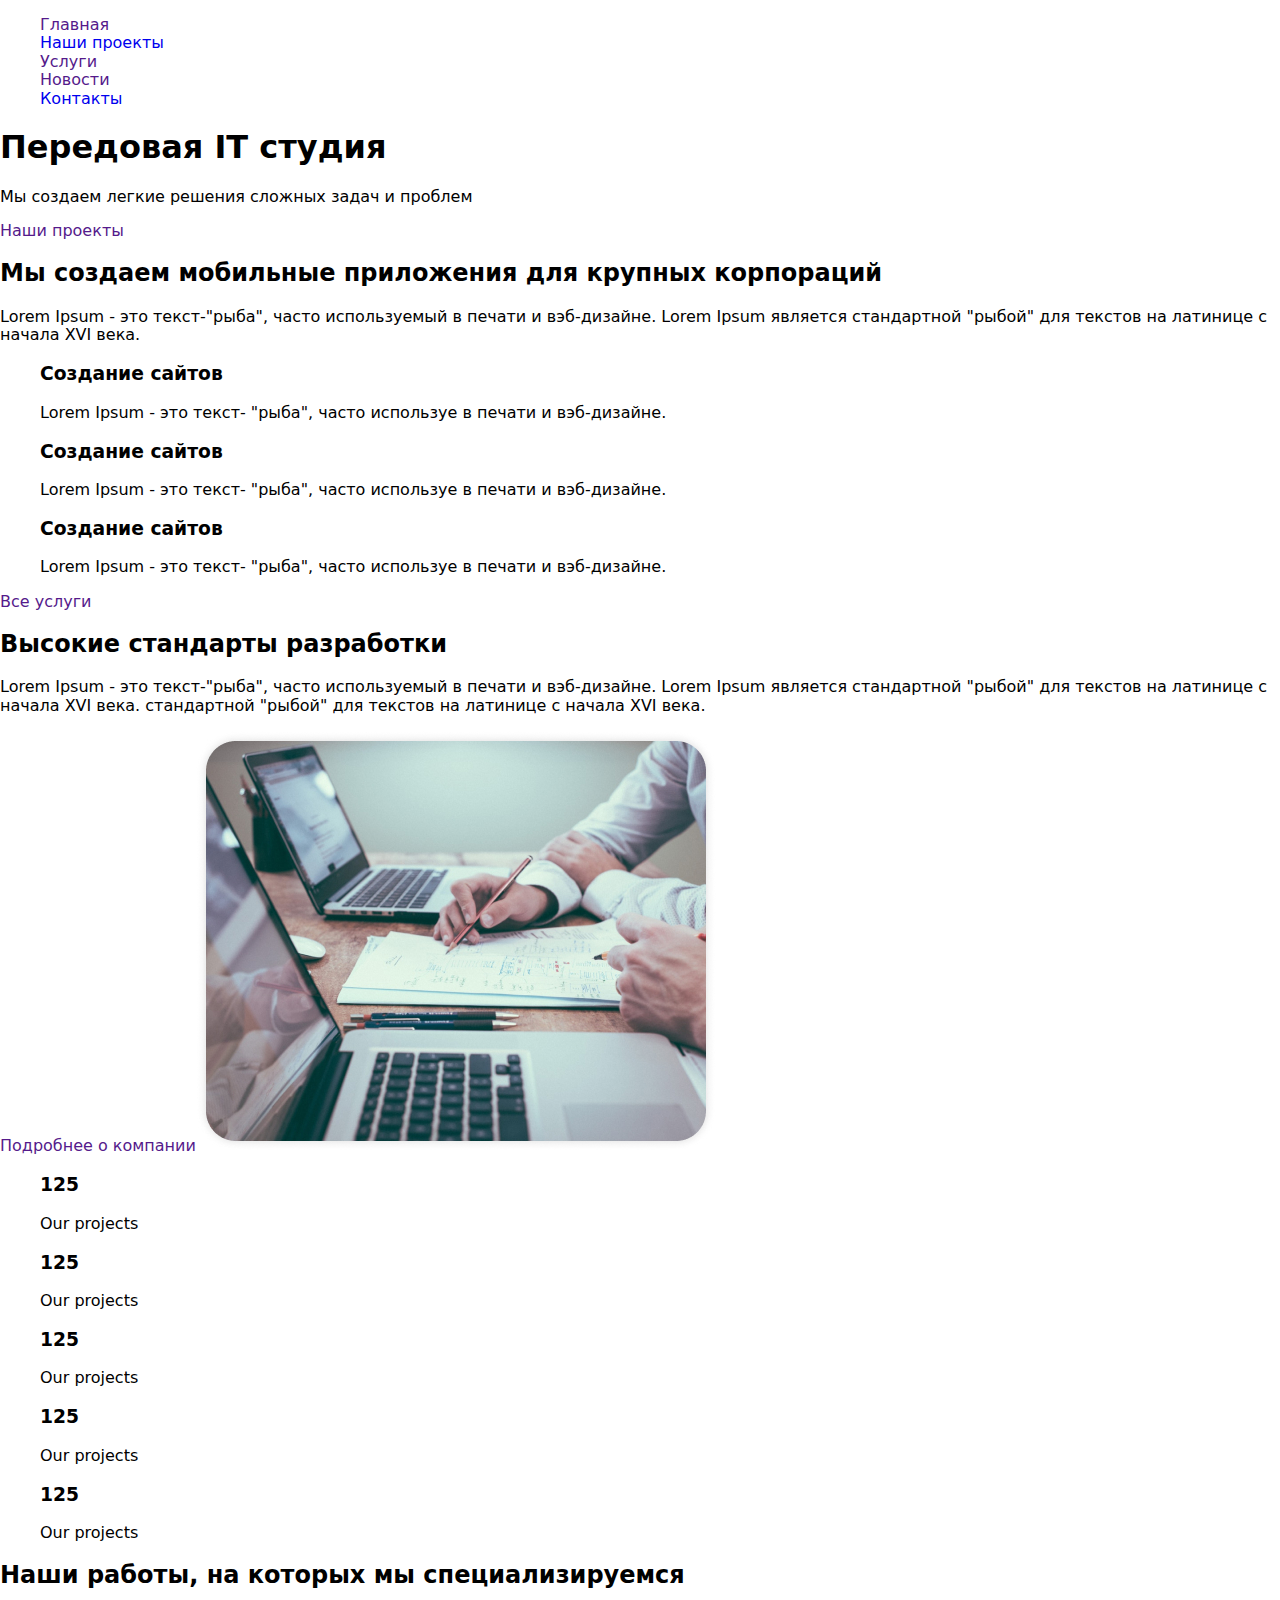
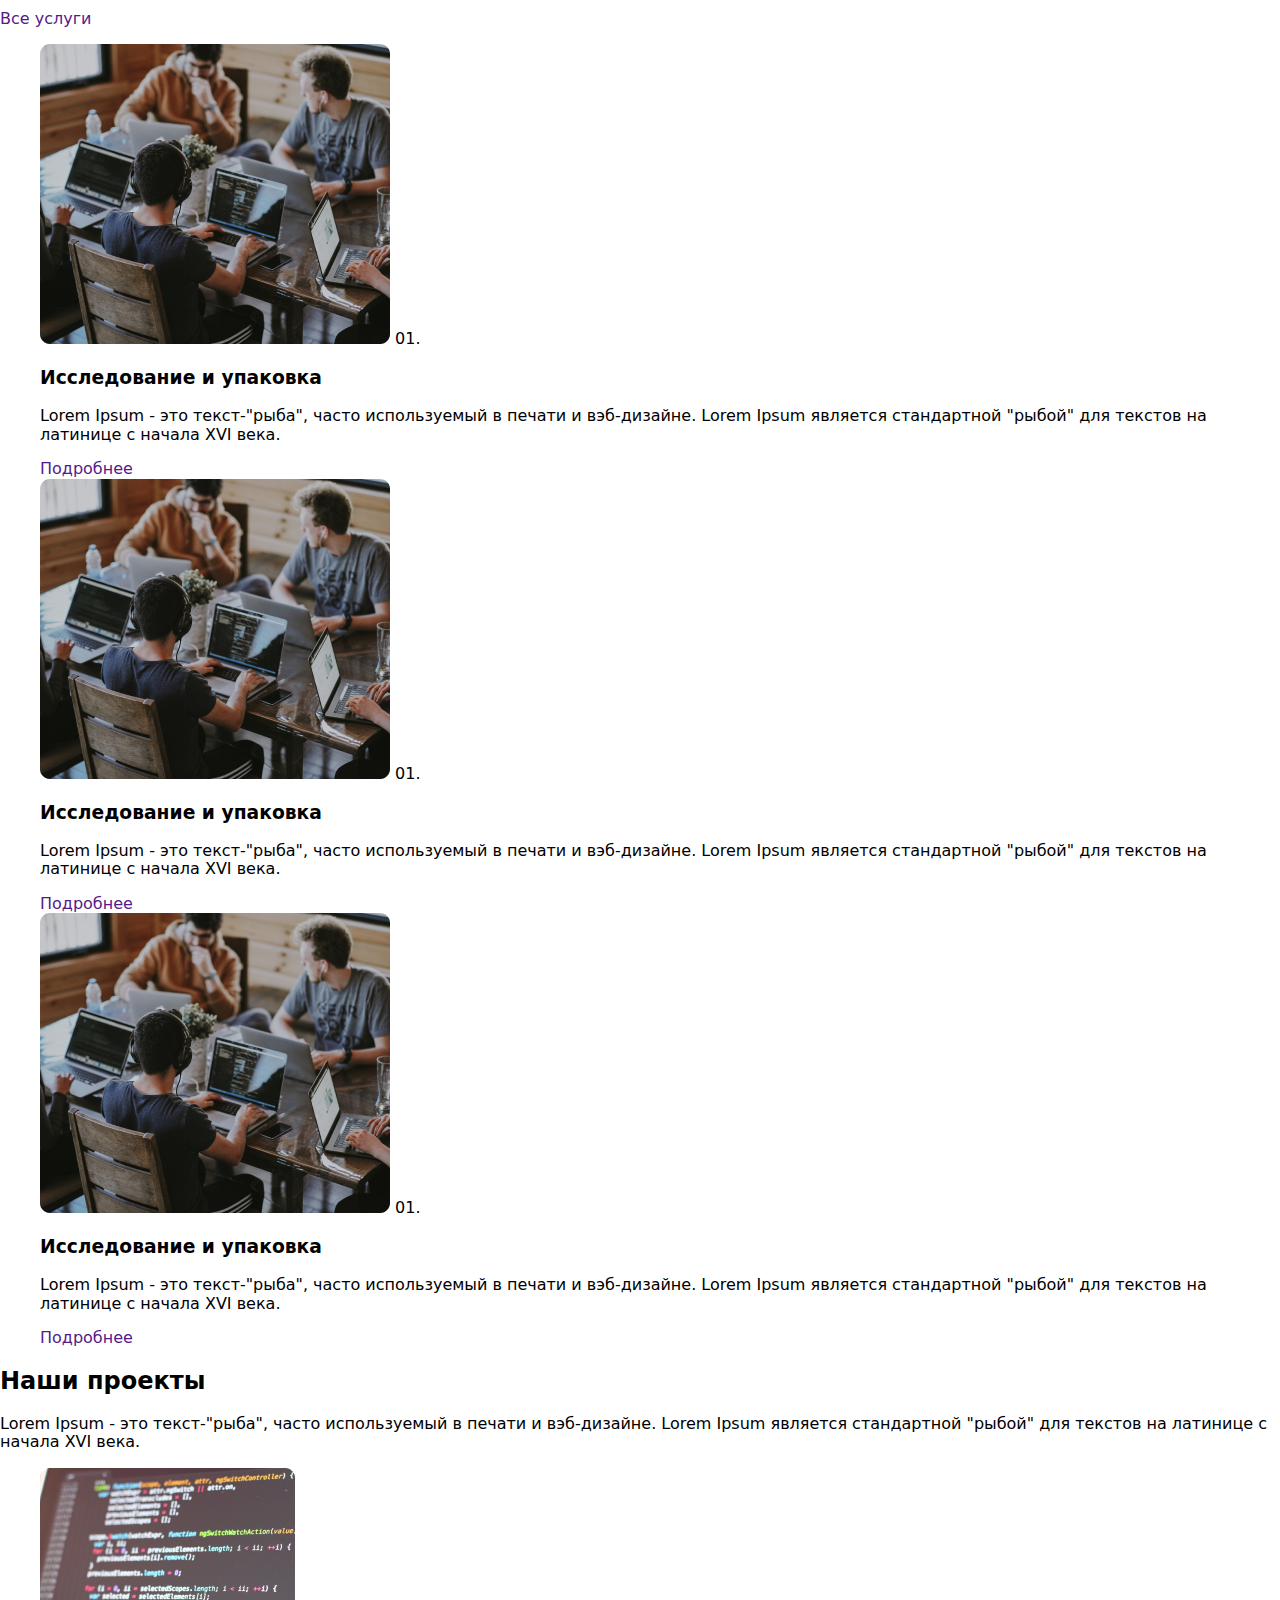
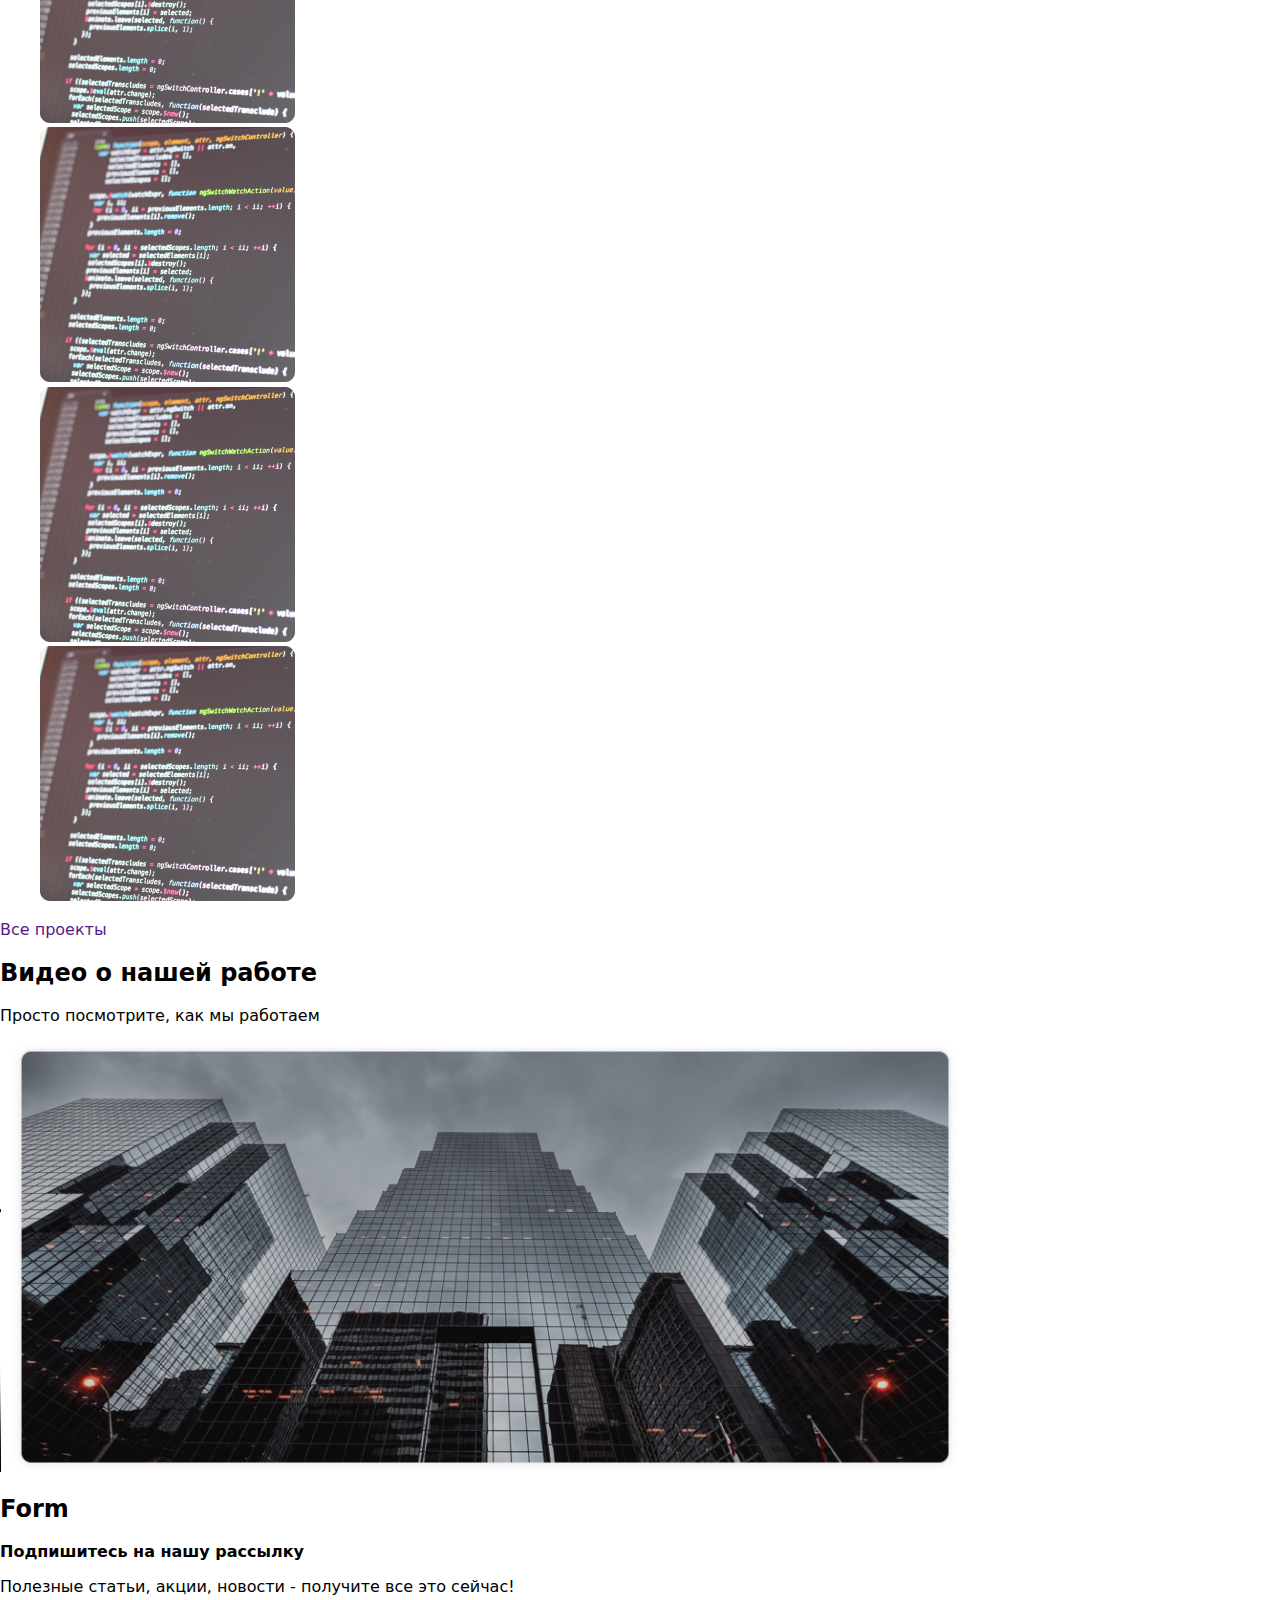
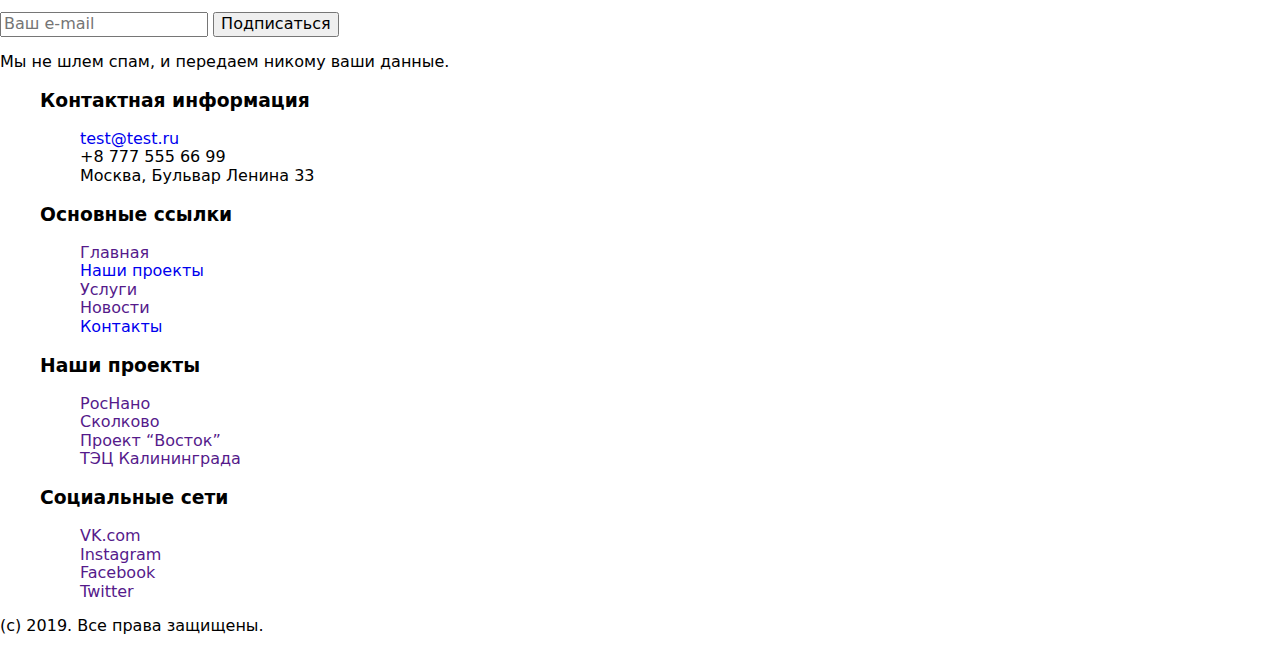
<file: index.html>
<!DOCTYPE html>
<html lang="ru">
<head>
    <meta charset="UTF-8">
    <meta name="viewport" content="width=device-width, initial-scale=1.0">
    <title>WebStudio</title>
    <link rel="stylesheet" href="./css/modern-normalize.css">
    <link rel="preconnect" href="https://fonts.gstatic.com">
    <link href="https://fonts.googleapis.com/css2?family=Raleway:wght@700&family=Roboto:wght@400;500;700;900&display=swap" rel="stylesheet">
    <link rel="stylesheet" href="./css/style.css">
    <link rel="stylesheet" href="./css/variables.css">
</head>
<body>
    <header>
        <nav>
            <ul>
                <li><a href="">Главная</a></li>
                <li><a href="#projects">Наши проекты</a></li>
                <li><a href="">Услуги</a></li>
                <li><a href="">Новости</a></li>
                <li><a href="./contacts.html">Контакты</a></li>
            </ul>
        </nav>
    </header>
    <main>
        <section>
            <h1>Передовая IT студия</h1>
            <p>Мы создаем легкие решения сложных задач и проблем</p>
            <a href="">Наши проекты</a>
        </section>
        <section>
            <h2>Мы создаем мобильные приложения для крупных корпораций</h2>
            <p>Lorem Ipsum - это текст-"рыба", часто используемый в печати и вэб-дизайне. Lorem Ipsum является стандартной "рыбой" для текстов на латинице с начала XVI века.</p>
            <ul>
                <li>
                    <h3>Создание сайтов</h3>
                    <p>Lorem Ipsum - это текст- "рыба", часто используе в печати и вэб-дизайне.</p>
                </li>
                <li>
                    <h3>Создание сайтов</h3>
                    <p>Lorem Ipsum - это текст- "рыба", часто используе в печати и вэб-дизайне.</p>
                </li>
                <li>
                    <h3>Создание сайтов</h3>
                    <p>Lorem Ipsum - это текст- "рыба", часто используе в печати и вэб-дизайне.</p>
                </li>
            </ul>
            <a href="">Все услуги</a>
        </section>
        <section>
            <div>
                <h2>Высокие стандарты разработки</h2>
                <p>Lorem Ipsum - это текст-"рыба", часто используемый в печати и вэб-дизайне. Lorem Ipsum является стандартной "рыбой" для текстов на латинице с начала XVI века.  стандартной "рыбой" для текстов на латинице с начала XVI века. </p>
            </div>
            <a href="">Подробнее о компании</a><img src="./images/rectangle-2.jpg" alt="">
            <ul>
                <li>
                    <h3>125</h3>
                    <p>Our projects</p>
                </li>
                <li>
                    <h3>125</h3>
                    <p>Our projects</p>
                </li>
                <li>
                    <h3>125</h3>
                    <p>Our projects</p>
                </li>
                <li>
                    <h3>125</h3>
                    <p>Our projects</p>
                </li>
                <li>
                    <h3>125</h3>
                    <p>Our projects</p>
                </li>
            </ul>
        </section>
        <section>
            <h2>Наши работы, на которых мы специализируемся</h2>
            <a href="">Все услуги</a>
            <ul>
                <li>
                    <img src="./images/rectangle-2-2.jpg" width="350" height="300" alt="Any image">
                    <span>01.</span>
                    <h3>Исследование и упаковка</h3>
                    <p>Lorem Ipsum - это текст-"рыба", часто используемый в печати и вэб-дизайне. Lorem Ipsum является стандартной "рыбой" для текстов на латинице с начала XVI века.</p>
                    <a href="">Подробнее</a>
                </li>
                <li>
                    <img src="./images/rectangle-2-2.jpg" width="350" height="300" alt="Any image">
                    <span>01.</span>
                    <h3>Исследование и упаковка</h3>
                    <p>Lorem Ipsum - это текст-"рыба", часто используемый в печати и вэб-дизайне. Lorem Ipsum является стандартной "рыбой" для текстов на латинице с начала XVI века.</p>
                    <a href="">Подробнее</a>
                </li>
                <li>
                    <img src="./images/rectangle-2-2.jpg" width="350" height="300" alt="Any image">
                    <span>01.</span>
                    <h3>Исследование и упаковка</h3>
                    <p>Lorem Ipsum - это текст-"рыба", часто используемый в печати и вэб-дизайне. Lorem Ipsum является стандартной "рыбой" для текстов на латинице с начала XVI века.</p>
                    <a href="">Подробнее</a>
                </li>
            </ul>
        </section>
        <section id="projects">
            <h2>Наши проекты</h2>
            <p>Lorem Ipsum - это текст-"рыба", часто используемый в печати и вэб-дизайне. Lorem Ipsum является стандартной "рыбой" для текстов на латинице с начала XVI века. </p>
            <ul>
                <li><img src="./images/rectangle-2-3.jpg" width="255" height="255" alt="Any image"></li>
                <li><img src="./images/rectangle-2-3.jpg" width="255" height="255" alt="Any image"></li>
                <li><img src="./images/rectangle-2-3.jpg" width="255" height="255" alt="Any image"></li>
                <li><img src="./images/rectangle-2-3.jpg" width="255" height="255" alt="Any image"></li>
            </ul>
            <a href="">Все проекты</a>
        </section>
        <section>
            <h2>Видео о нашей работе</h2>
            <p>Просто посмотрите, как мы работаем</p>
            <video
            src="http://techslides.com/demos/sample-videos/small.webm"
            poster="./images/rectangle-4.jpg"
            width="970"
            height="430"
            controls
            preload="auto"
            ></video>
        </section>
        <section>
            <h2>Form</h2>
            <b>Подпишитесь на нашу рассылку</b>
            <p>Полезные статьи, акции, новости - получите все это сейчас!</p>
            <form action="">
                <input type="text" placeholder="Ваш e-mail">
                <button type="submit">Подписаться</button>
            </form>
            <p>Мы не шлем спам, и передаем никому ваши данные.</p>
        </section>
    </main>
    <footer>
        <ul>
            <li>
                <h3>Контактная информация</h3>
                <address>
                    <ul>
                        <li><a href="mailto:test@test.ru">test@test.ru</a></li>
                        <li><a href="tel:+87775556699"></a>+8 777 555 66 99</li>
                        <li><a href="https://www.google.com/maps/place/%D1%83%D0%BB.+%D0%9B%D0%B5%D0%BD%D0%B8%D0%BD%D0%B0,+33,+%D0%A2%D0%BE%D0%BB%D1%81%D1%82%D0%BE%D0%BF%D0%B0%D0%BB%D1%8C%D1%86%D0%B5%D0%B2%D0%BE,+%D0%9C%D0%BE%D1%81%D0%BA%D0%B2%D0%B0,+%D0%A0%D0%BE%D1%81%D1%96%D1%8F,+143080/@55.616373,37.2053974,17z/data=!3m1!4b1!4m5!3m4!1s0x46b556d79cdcc121:0xe370f921fccb41aa!8m2!3d55.616373!4d37.2075861" target="blank"></a>Москва, Бульвар Ленина 33</li>
                    </ul>
                </address>
            </li>
            <li>
                <h3>Основные ссылки</h3>
                <nav>
                    <ul>
                        <li><a href="">Главная</a></li>
                        <li><a href="#projects">Наши проекты</a></li>
                        <li><a href="">Услуги</a></li>
                        <li><a href="">Новости</a></li>
                        <li><a href="./contacts.html">Контакты</a></li>
                    </ul>
                </nav>
            </li>
            <li>
                <h3>Наши проекты</h3>
                <ul>
                    <li><a href="">РосНано</a></li>
                    <li><a href="">Сколково</a></li>
                    <li><a href="">Проект “Восток”</a></li>
                    <li><a href="">ТЭЦ Калининграда</a></li>
                </ul>
            </li>
            <li>
                <h3>Социальные сети</h3>
                <ul>
                    <li><a href="">VK.com</a></li>
                    <li><a href="">Instagram</a></li>
                    <li><a href="">Facebook</a></li>
                    <li><a href="">Twitter</a></li>
                </ul>
            </li>
        </ul>
        <p>(с) 2019. Все права защищены.</p>
    </footer>
</body>

</html>
</file>
<file: css/style.css>
.visually-hidden {
    position: absolute;
    width: 1px;
    height: 1px;
    margin: -1px;
    border: 0;
    padding: 0;
    
    white-space: nowrap;
    clip-path: inset(100%);
    clip: rect(0 0 0 0);
    overflow: hidden;
  }
</file>
<file: css/variables.css>
:root {
 
}
</file>
